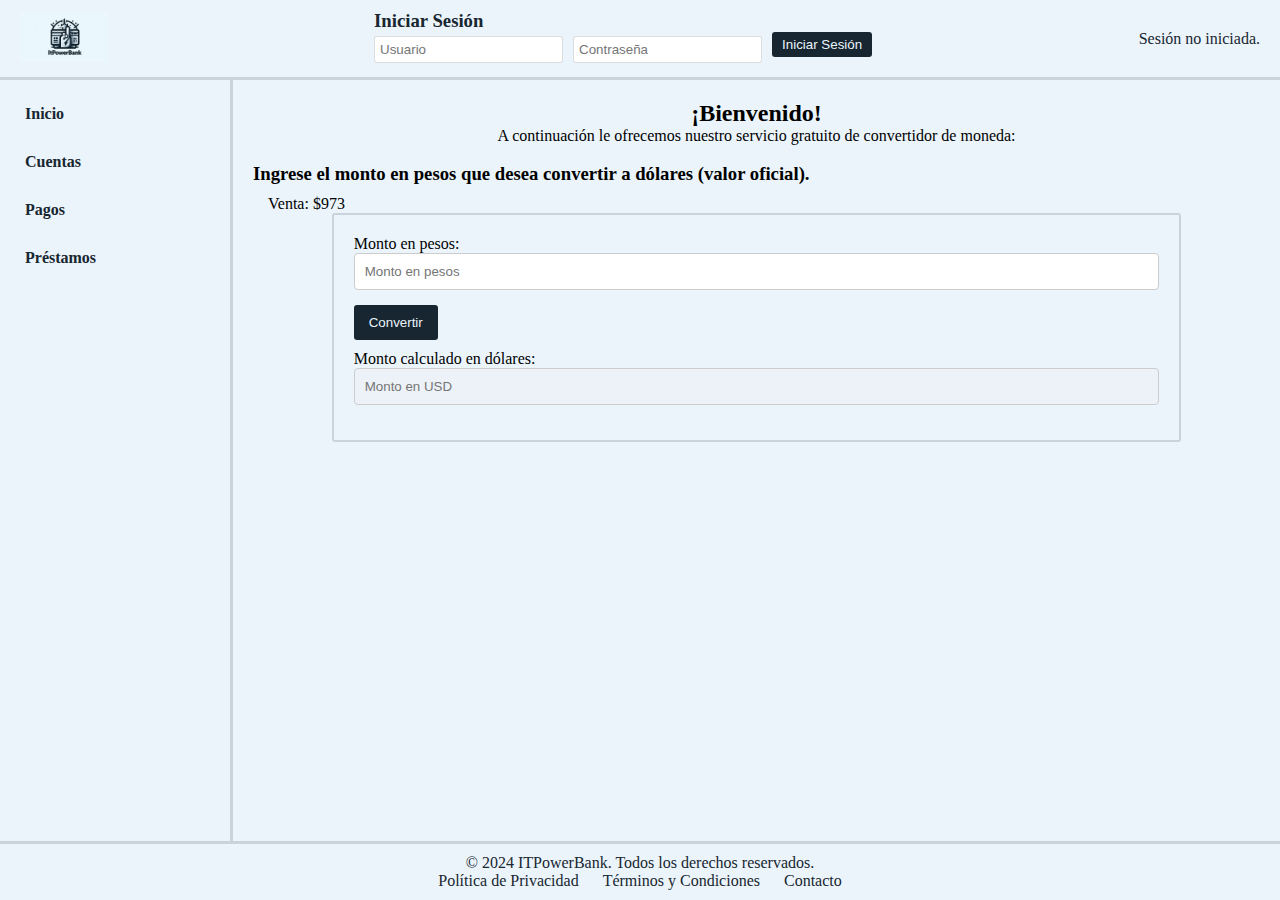
<file: index.html>
<!DOCTYPE html>
<html lang="en">

<head>
    <meta charset="UTF-8">
    <meta name="viewport" content="width=device-width, initial-scale=1.0">
    <title>ITPowerBank - Inicio</title>
    <link rel="stylesheet" href="css/style.css">
</head>

<body>
    <header class="encabezado">
        <div class="logo">
            <img src="./img/Designer (2).jpeg" alt="Logo de la Empresa"/>
        </div>
        <div id="cont_log_index"></div>
        <div id="cont__boton_logout"></div>
    </header>

    <section class="contenedor">
        <aside class="cont-nav">
            <nav>
                <ul>
                    <li>
                        <a href="#">Inicio</a>
                    </li>
                    <li>
                        <a href="./html/cuentas.html">
                            Cuentas
                        </a>
                    </li>
                    <li>
                        <a href="./html/transferencias.html">
                            Pagos
                        </a>
                    </li>
                    <li>
                        <a href="./html/prestamos.html">
                            Préstamos
                        </a>
                    </li>
                </ul>
            </nav>
        </aside>

        <main class="area-principal">
            <h2 id="bienvenida">¡Bienvenido!</h2>
            <p class="p-cuentas">A continuación le ofrecemos nuestro servicio gratuito de convertidor de moneda: </p>
            <br>
            <h3>Ingrese el monto en pesos que desea convertir a dólares (valor oficial).</h3>
            <p class="info-form">Venta: $973</p>
            <div class="form-container">
            <form id="form_conv">
                <label for="monto">Monto en pesos:</label> <br>
                <input type="number" id="monto" name="monto" placeholder="Monto en pesos" required>
                <button type="submit">Convertir</button> 
                <br>
                <label for="resultado">Monto calculado en dólares:</label>
                <input type="number" id="resultado" name="resultado" placeholder="Monto en USD" disabled>
            </form>
        </div>
        </main>

    </section>


    <footer>
        <p>© 2024 ITPowerBank. Todos los derechos reservados.</p>
        <nav>
            <ul>
                <li><a href="#">Política de Privacidad</a></li>
                <li><a href="#">Términos y Condiciones</a></li>
                <li><a href="#">Contacto</a></li>
            </ul>
        </nav>
    </footer>

    <script src="./Js/index.js"></script>
    <script src="./Js/conversor.js"></script>

</body>

</html>
</file>
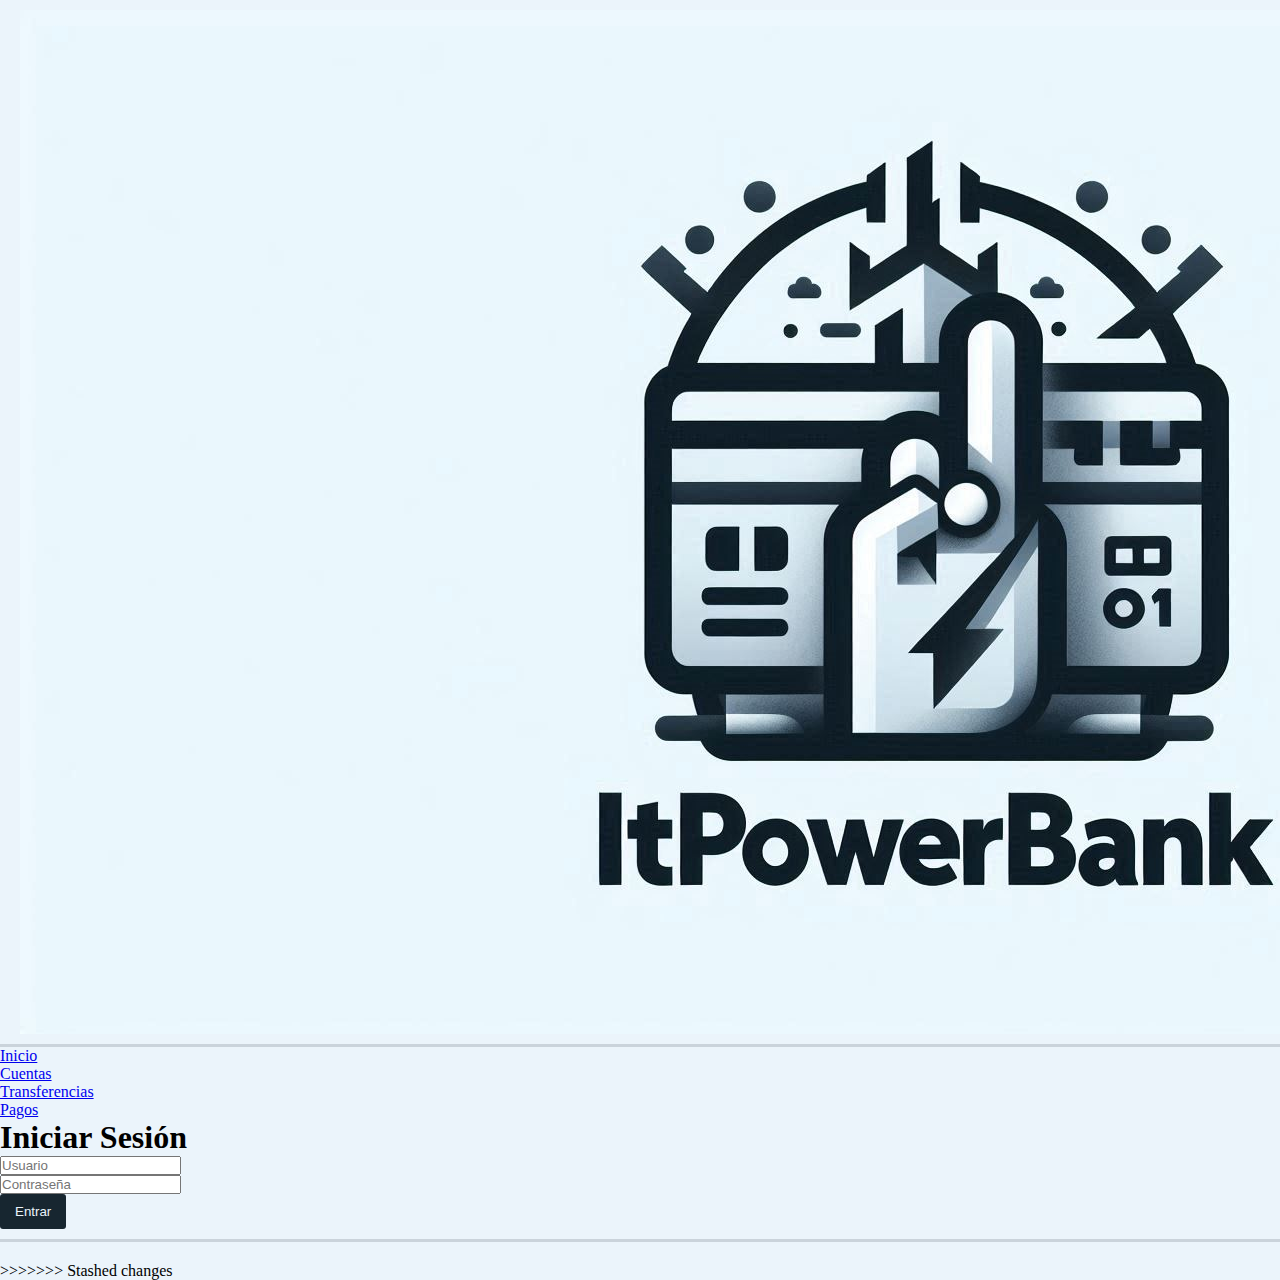
<file: cuentas.html>
<!DOCTYPE html>
<html lang="en">
<head>
    <meta charset="UTF-8">
    <meta name="viewport" content="width=device-width, initial-scale=1.0">
    <title>ITPowerBank</title>
    <link rel="stylesheet" href="css/style.css">
</head>
<body>
    <header class="encabezado">
        <img src="img/Designer (2).jpeg" alt="">
    </header>
    <section class="contenedor-cuerpo">
        <aside>
            <nav class="barra-navegacion">
                <ul>
                    <li><a href="html/index.html">Inicio</a></li>
                    <li><a href="#">Cuentas</a></li>
                    <li><a href="html/transferencias.html">Transferencias</a></li>
                    <li><a href="html/pagos.html">Pagos</a></li>
                </ul>
            </nav>
        </aside>
        <main class="cuerpo">
            <article>
                <h1>Iniciar Sesión </h1>
                <ul>
                    <li><input type="text" id="usuario" placeholder="Usuario"></li>
                    <li><input type="password" id="contraseña" placeholder="Contraseña"></li>
                    <li><button id="sesionBTN">Entrar</button></li>
                </ul>
            </article>
        </main>
    </section>
    <footer></footer>
    <script src="index.js"></script>
</body>
</html>
>>>>>>> Stashed changes
</file>
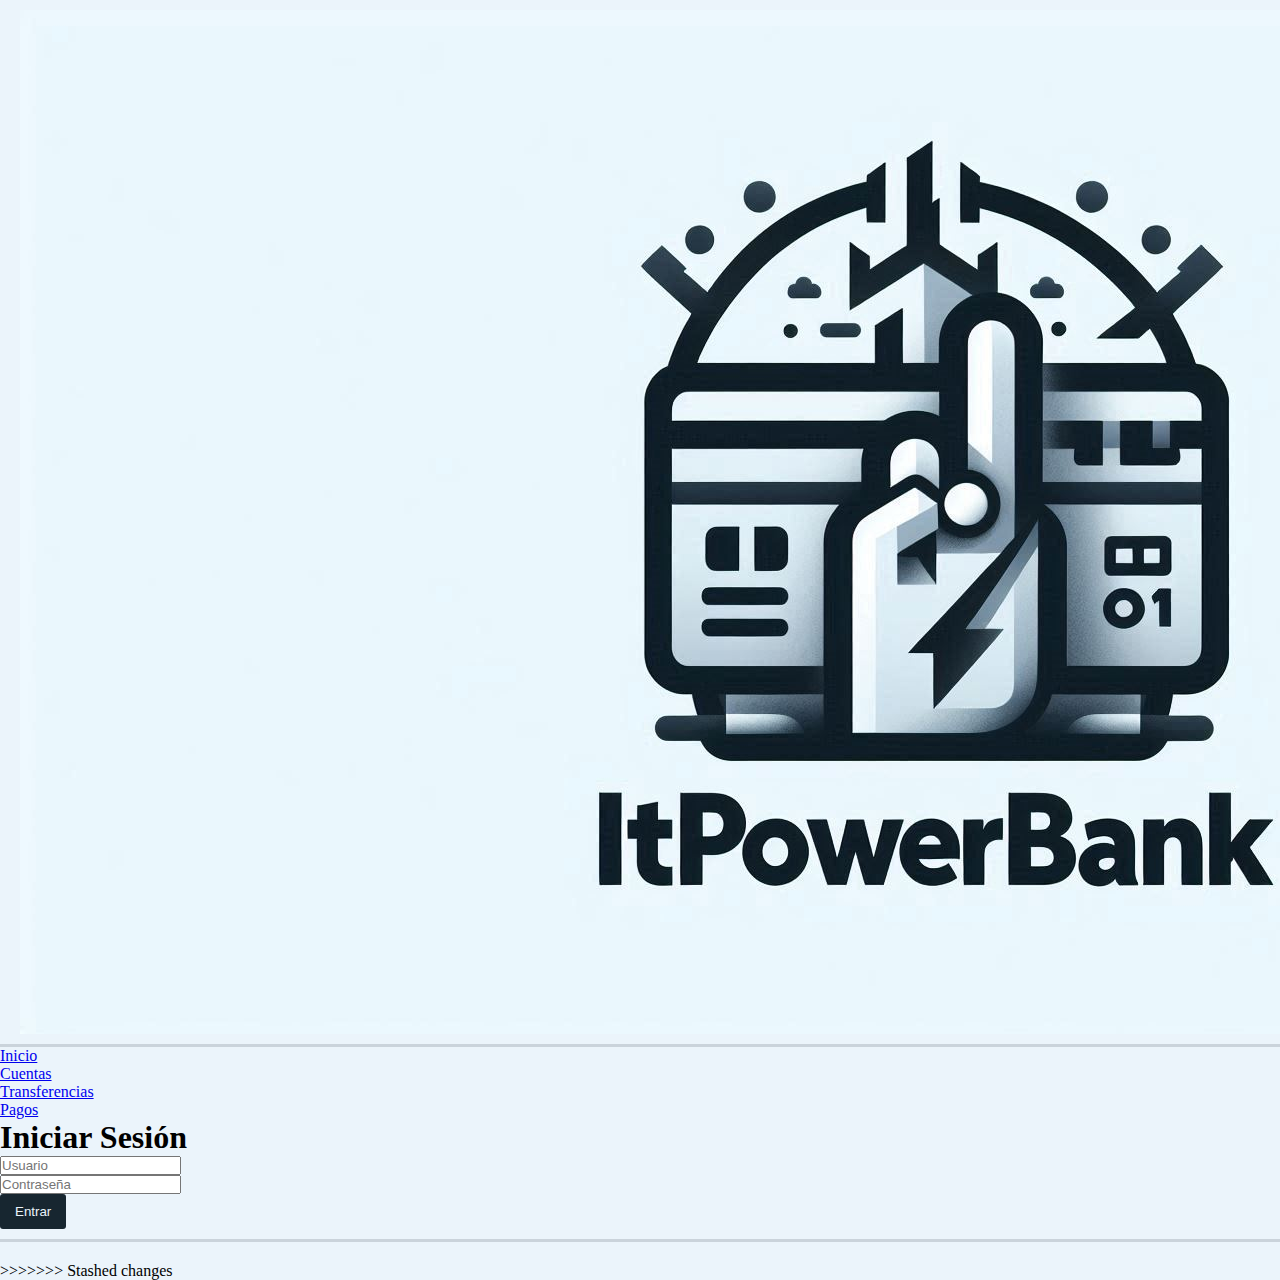
<file: pagos.html>
<!DOCTYPE html>
<html lang="en">
<head>
    <meta charset="UTF-8">
    <meta name="viewport" content="width=device-width, initial-scale=1.0">
    <title>ITPowerBank</title>
    <link rel="stylesheet" href="css/style.css">
</head>
<body>
    <header class="encabezado">
        <img src="img/Designer (2).jpeg" alt="">
    </header>
    <section class="contenedor-cuerpo">
        <aside>
            <nav class="barra-navegacion">
                <ul>
                    <li><a href="html/index.html">Inicio</a></li>
                    <li><a href="html/cuentas.html">Cuentas</a></li>
                    <li><a href="html/transferencias.html">Transferencias</a></li>
                    <li><a href="#">Pagos</a></li>
                </ul>
            </nav>
        </aside>
        <main class="cuerpo">
            <article>
                <h1>Iniciar Sesión </h1>
                <ul>
                    <li><input type="text" id="usuario" placeholder="Usuario"></li>
                    <li><input type="password" id="contraseña" placeholder="Contraseña"></li>
                    <li><button id="sesionBTN">Entrar</button></li>
                </ul>
            </article>
        </main>
    </section>
    <footer></footer>
    <script src="index.js"></script>
</body>
</html>
>>>>>>> Stashed changes
</file>
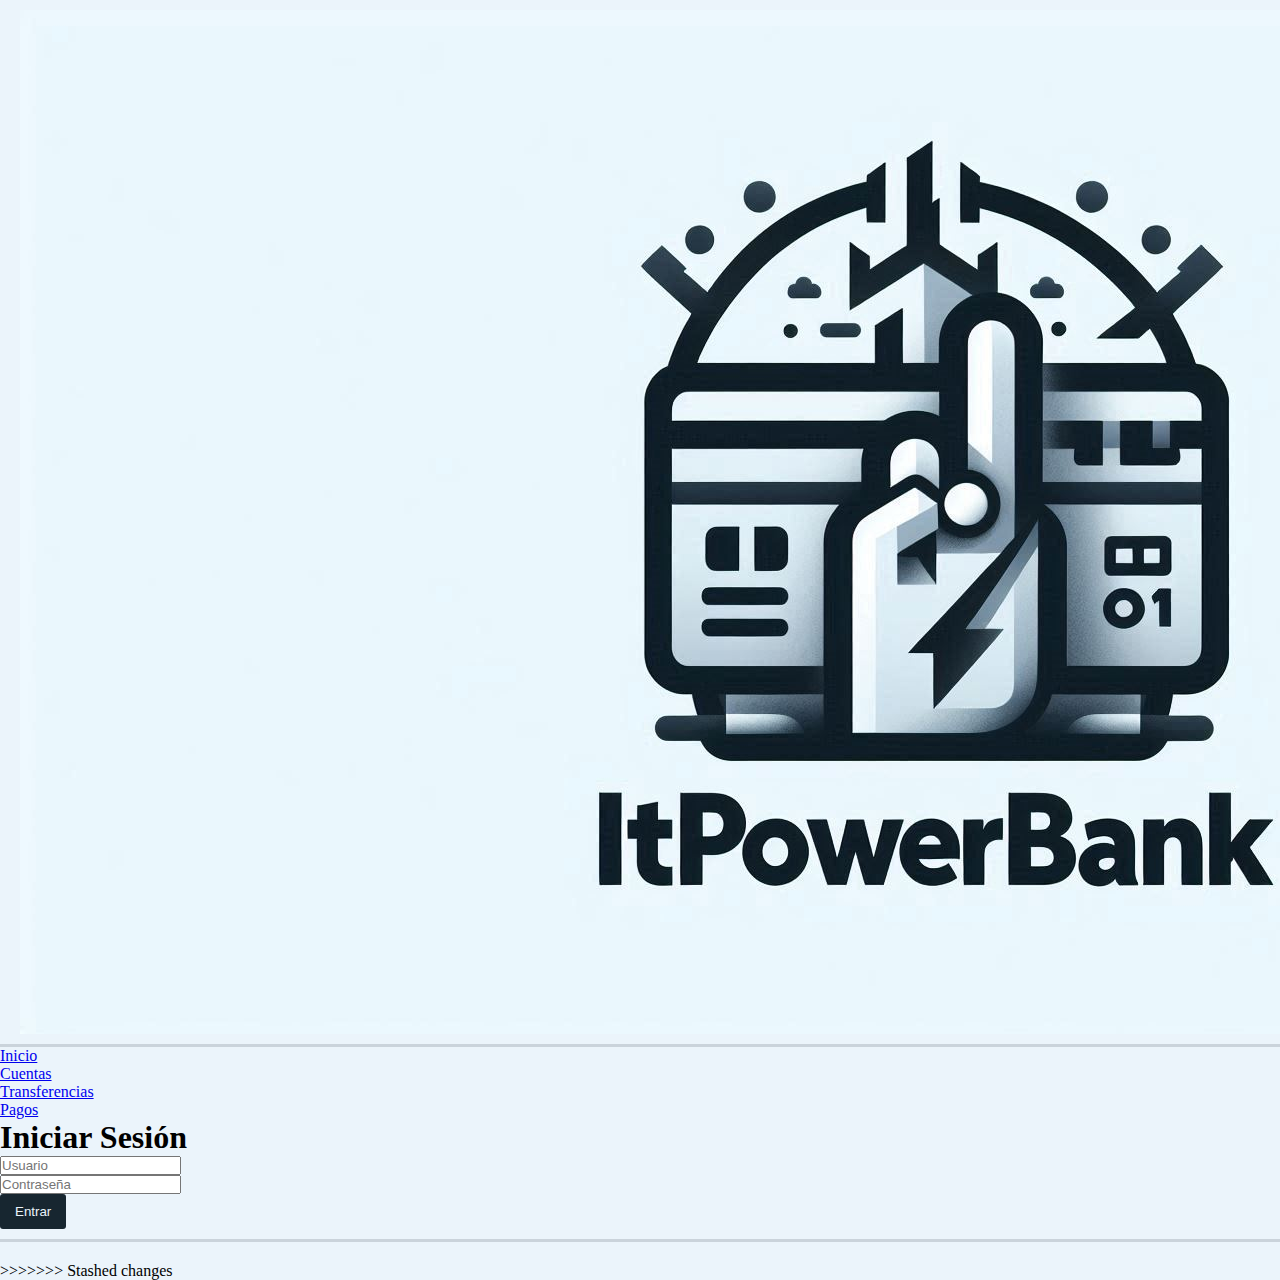
<file: transferencias.html>
<!DOCTYPE html>
<html lang="en">
<head>
    <meta charset="UTF-8">
    <meta name="viewport" content="width=device-width, initial-scale=1.0">
    <title>ITPowerBank</title>
    <link rel="stylesheet" href="css/style.css">
</head>
<body>
    <header class="encabezado">
        <img src="img/Designer (2).jpeg" alt="">
    </header>
    <section class="contenedor-cuerpo">
        <aside>
            <nav class="barra-navegacion">
                <ul>
                    <li><a href="html/index.html">Inicio</a></li>
                    <li><a href="html/cuentas.html">Cuentas</a></li>
                    <li><a href="#">Transferencias</a></li>
                    <li><a href="html/pagos.html">Pagos</a></li>
                </ul>
            </nav>
        </aside>
        <main class="cuerpo">
            <article>
                <h1>Iniciar Sesión </h1>
                <ul>
                    <li><input type="text" id="usuario" placeholder="Usuario"></li>
                    <li><input type="password" id="contraseña" placeholder="Contraseña"></li>
                    <li><button id="sesionBTN">Entrar</button></li>
                </ul>
            </article>
        </main>
    </section>
    <footer></footer>
    <script src="index.js"></script>
</body>
</html>
>>>>>>> Stashed changes
</file>
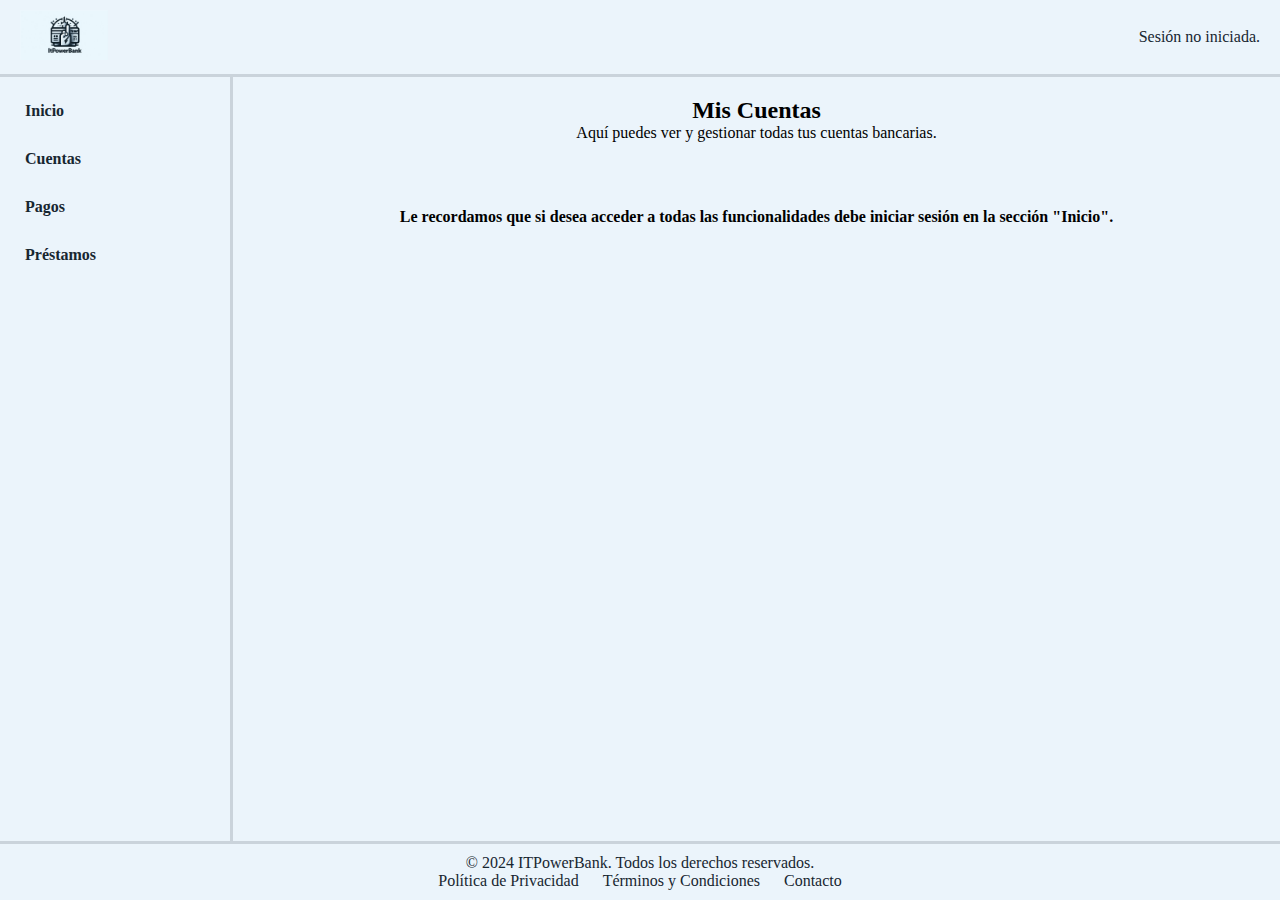
<file: html/cuentas.html>
<!DOCTYPE html>
<html lang="en">
<head>
    <meta charset="UTF-8">
    <meta name="viewport" content="width=device-width, initial-scale=1.0">
    <title>ITPowerBank - Cuentas</title>
    <link rel="stylesheet" href="../css/style.css">
</head>

<body>
    <header class="encabezado">
        <div class="logo">
            <img src="../img/Designer (2).jpeg" alt="Logo de la Empresa">
        </div>

        <div id="cont__boton_logout"></div>
    </header>

    <section class="contenedor">
        <aside class="cont-nav">
            <nav>
                <ul>
                    <li>
                        <a href="../index.html">Inicio</a>
                    </li>
                    <li>
                        <a href="./cuentas.html">
                            Cuentas
                        </a>
                    </li>
                    <li>
                        <a href="./transferencias.html">
                            Pagos
                        </a>
                    </li>
                    <li>
                        <a href="./prestamos.html">
                            Préstamos
                        </a>
                    </li>
                </ul>
            </nav>
        </aside>

        <main class="area-principal main-content">
            <h2>Mis Cuentas</h2>
            <p class="p-cuentas">Aquí puedes ver y gestionar todas tus cuentas bancarias.</p>
            <br>
            <div id="cont_log_cuentas"></div>
        </main>

    </section>


    <footer>
        <p>© 2024 ITPowerBank. Todos los derechos reservados.</p>
        <nav>
            <ul>
                <li><a href="#">Política de Privacidad</a></li>
                <li><a href="#">Términos y Condiciones</a></li>
                <li><a href="#">Contacto</a></li>
            </ul>
        </nav>

    </footer>

    <script src="../Js/cuentas.js"></script>
</body>

</html>
</file>
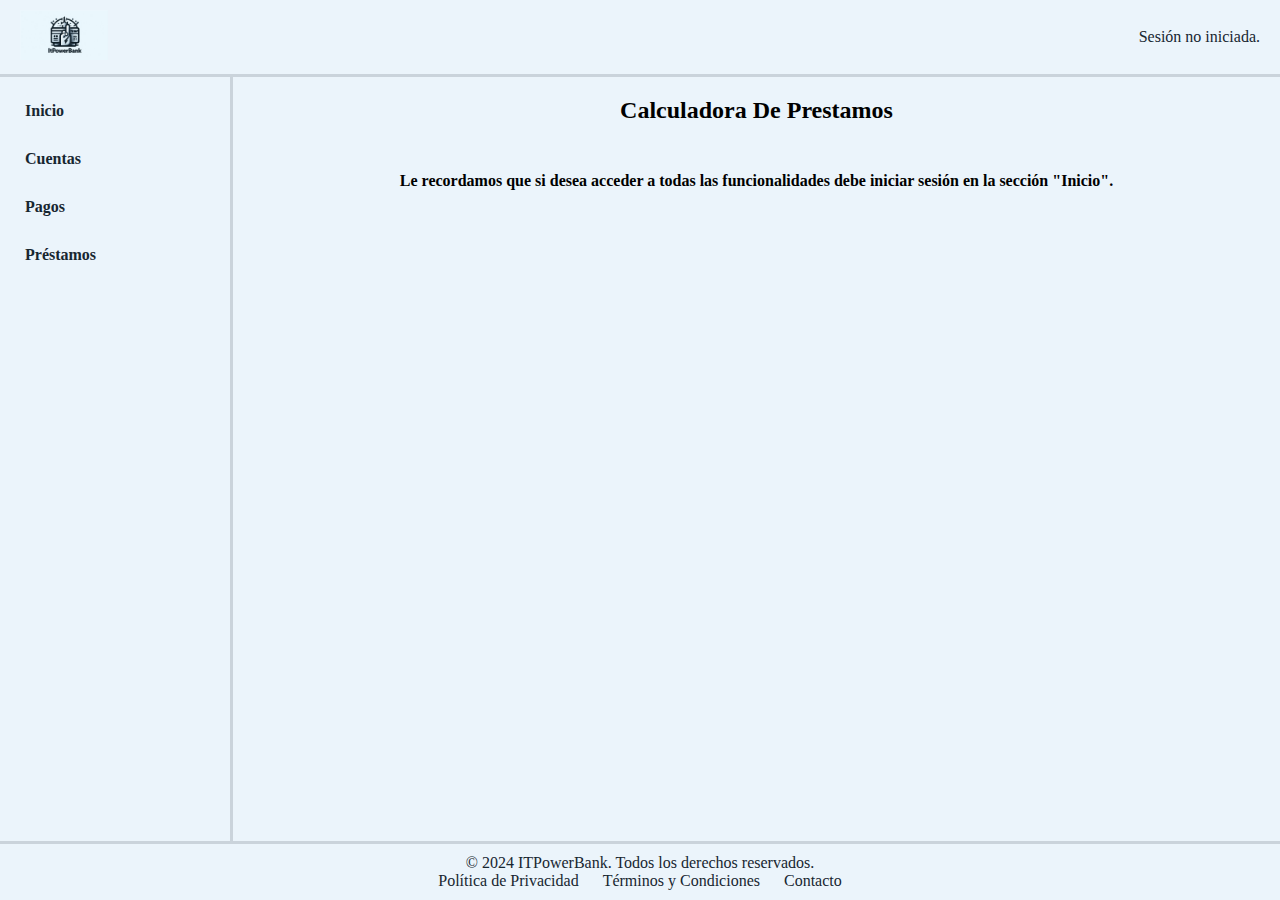
<file: html/prestamos.html>
<!DOCTYPE html>
<html lang="en">
<head>
    <meta charset="UTF-8">
    <meta name="viewport" content="width=device-width, initial-scale=1.0">
    <title>ITPowerBank - Prestamos</title>
    <link rel="stylesheet" href="../css/style.css">
</head>
<body>
    <header class="encabezado">
        <div class="logo">
            <img src="../img/Designer (2).jpeg" alt="Logo de la Empresa">
        </div>

        <div id="cont__boton_logout"></div>
    </header>
    
    <section class="contenedor">
        <aside class="cont-nav">
            <nav>
                <ul>
                    <li>
                        <a href="../index.html">Inicio</a>
                    </li>
                    <li>
                        <a href="./cuentas.html">
                            Cuentas
                        </a>
                    </li>
                    <li>
                        <a href="./transferencias.html">
                            Pagos
                        </a>
                    </li>
                    <li>
                        <a href="./prestamos.html">
                            Préstamos
                        </a>
                    </li>
                </ul>
            </nav>
        </aside>

        <main class="area-principal">
            <nav>
                <h2>Calculadora De Prestamos</h2>
                <div id="cont_log_prestamos"></div>
            </nav>
        </main>

    </section>


    <footer>
        <p>© 2024 ITPowerBank. Todos los derechos reservados.</p>
        <nav>
            <ul>
                <li><a href="#">Política de Privacidad</a></li>
                <li><a href="#">Términos y Condiciones</a></li>
                <li><a href="#">Contacto</a></li>
            </ul>
        </nav>
    </footer>


    <script src="../Js/prestamos.js" defer></script>
</body>
</html>
</file>
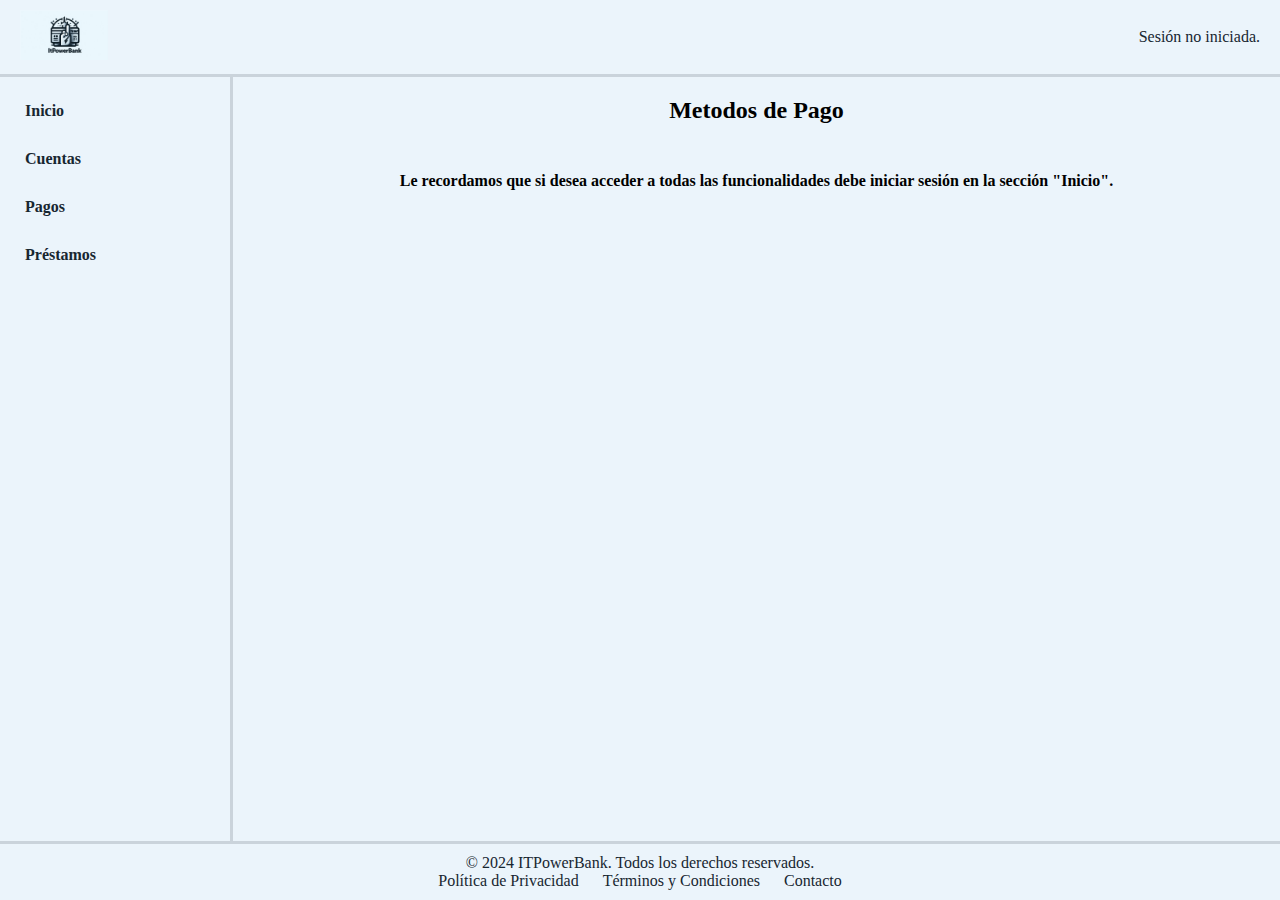
<file: html/transferencias.html>
<!DOCTYPE html>
<html lang="en">
<head>
    <meta charset="UTF-8">
    <meta name="viewport" content="width=device-width, initial-scale=1.0">
    <title>ITPowerBank - Transferencias</title>
    <link rel="stylesheet" href="../css/style.css">
</head>
<body>
    <header class="encabezado">
        <div class="logo">
            <img src="../img/Designer (2).jpeg" alt="Logo de la Empresa">
        </div>

        <div id="cont__boton_logout"></div>
    </header>
    
    <section class="contenedor">
        <aside class="cont-nav">
            <nav>
                <ul>
                    <li>
                        <a href="../index.html">Inicio</a>
                    </li>
                    <li>
                        <a href="./cuentas.html">
                            Cuentas
                        </a>
                    </li>
                    <li>
                        <a href="transferencias.html">
                            Pagos
                        </a>
                    </li>
                    <li>
                        <a href="./prestamos.html">
                            Préstamos
                        </a>
                    </li>
                </ul>
            </nav>
        </aside>

        <main class="area-principal">
            <h2>Metodos de Pago</h2>
            <div id="cont_log_transferencias"></div>
        </main>

    </section>


    <footer>
        <p>© 2024 ITPowerBank. Todos los derechos reservados.</p>
        <nav>
            <ul>
                <li><a href="#">Política de Privacidad</a></li>
                <li><a href="#">Términos y Condiciones</a></li>
                <li><a href="#">Contacto</a></li>
            </ul>
        </nav>

    </footer>


    <script src="../Js/transferencias.js"></script>
</body>
</html>
</file>
<file: css/style.css>
:root {
    --claro: #ebf4fb;
    --oscuro: #172630;
    --difuminado: #17263028;
}

* {
    margin: 0;
    padding: 0;
}

body {
    background-color: var(--claro);
    display: flex;
    flex-direction: column;
    height: 100vh;
}

.encabezado {
    display: flex;
    justify-content: space-between;
    align-items: center;
    padding: 10px 20px;
    color: var(--oscuro);
    border-bottom: 3px solid var(--difuminado);

}

.logo img {
    height: 50px;
}

.login form {
    display: flex;
    align-items: center;
}

.login input {
    margin-right: 10px;
    padding: 5px;
    border: 1px solid var(--difuminado);
    border-radius: 3px;
}

.login button {
    padding: 5px 10px;
    border: none;
    background-color: var(--oscuro);
    color: var(--claro);
    border-radius: 3px;
    cursor: pointer;
}

.contenedor {
    display: flex;
    flex: 1;
}

.cont-nav {
    width: 200px;
    padding: 15px;
    border-right: 3px solid var(--difuminado);
}

.cont-nav ul {
    list-style-type: none;
    padding: 0;
}

.cont-nav ul li {
    margin-bottom: 10px;
}

.cont-nav ul li a {
    text-decoration: none;
    color: var(--oscuro);
    font-weight: bold;
    display: block;
    padding: 10px;
    border-radius: 3px;
}

.cont-nav ul li a:hover {
    background-color: var(--difuminado);
}

.area-principal {
    padding: 20px;
    flex: 1;
}

.p-cuentas {
    text-align: center;
    margin-top: -1rem;
}

h2 {
    text-align: center;
    margin-bottom: 1rem;
    font-size: 1.5rem;
}

footer {
    color: var(--oscuro);
    text-align: center;
    padding: 10px 0px;
    bottom: 0;
    width: 100%;
    border-top: var(--difuminado) 3px solid;
}

footer nav ul {
    list-style-type: none;
}

footer nav ul li {
    display: inline;
    margin: 0 10px;
}

footer nav ul li a {
    color: var(--oscuro);
    text-decoration: none;
}

.recordatorio {
text-align: center;
margin-top: 3rem;
}

/* CUENTAS */
/* Estilos de la tabla de cuentas */
.accounts-table {
    width: 100%;
    border-collapse: collapse;
    margin-top: 20px;
}

.accounts-table th,
.accounts-table td {
    border: 1px solid var(--difuminado);
    padding: 10px;
    text-align: center;
}

.accounts-table th {
    background-color: var(--oscuro);
    color: var(--claro);
}

.accounts-table tr:nth-child(even) {
    background-color: #f2f2f2;
}

.accounts-table tr:hover {
    background-color: #ddd;
}

.accounts-table button {
    padding: 5px 10px;
    background-color: var(--oscuro);
    color: var(--claro);
    border: none;
    cursor: pointer;
}


/* Estilos para el resumen de cuentas */
.account-summary {
    margin-top: 20px;
}

.account-summary h3 {
    margin-bottom: 10px;
}

.account-summary ul {
    list-style: none;
    padding: 0;
}

.account-summary ul li {
    background: var(--difuminado);
    padding: 10px;
    border-bottom: 1px solid var(--oscuro);
}

/* TRANSFERENCIAS */

.input-pago,
.input-prestamo {
    display: none;
}

.select-op{
    margin-bottom: 10px;
}

form input[type="submit"],
form input[type="reset"] {
    width: 49%;
    border: none;
    background-color: var(--oscuro);
    color: var(--claro);
    border-radius: 0.2rem;
    padding: 0.4rem 0;
    cursor: pointer;
}

/* PRESTAMOS */

.form-container {
    border: 2px solid var(--difuminado);
    max-width: 80%;
    margin: auto;
    padding: 20px;
    border-radius: 3px;
}

.label-prestamo {
    display: block;
    margin-bottom: 5px;
}

.info-form {
    margin: 10px 0 0 15px;
}

input[type="number"] {
    width: calc(100% - 22px);
    padding: 10px;
    border: 1px solid #ccc;
    border-radius: 4px;
    margin-bottom: 15px;
}

button {
    padding: 10px 15px;
    color: var(--claro);
    background-color: var(--oscuro);
    border: none;
    border-radius: 3px;
    cursor: pointer;
    margin-bottom: 10px;
}

/* MEDIAS QUERYS */

/* Tablets */
@media (max-width: 768px) {
    .encabezado {
        flex-direction: column;
        align-items: center;
    }

    .contenedor {
        flex-direction: column;
    }

    .cont-nav {
        width: 100%;
        border-right: none;
        border-bottom: 3px solid var(--difuminado);
        text-align: center;
        padding: 0;
    }

    .cont-nav nav ul {
        display: flex;
        flex-wrap: wrap;
        justify-content: space-around;
    }

    .cont-nav nav ul li {
        margin-bottom: 0px;
    }

    .area-principal {
        padding: 10px;
    }



}

/* CELULARES */
@media (max-width: 523px) {

    .login input,
    .login button {
        width: 100%;
        margin: 5px 0;
    }

    .login form {
        flex-direction: column;
    }

    .cont-nav nav ul {
        flex-direction: row;
        flex-wrap: wrap;
        justify-content: center;
    }

    .cont-nav nav ul li {
        flex: 1 1 45%;
        margin: 5px;
        max-width: 100px;
    }
}
</file>
